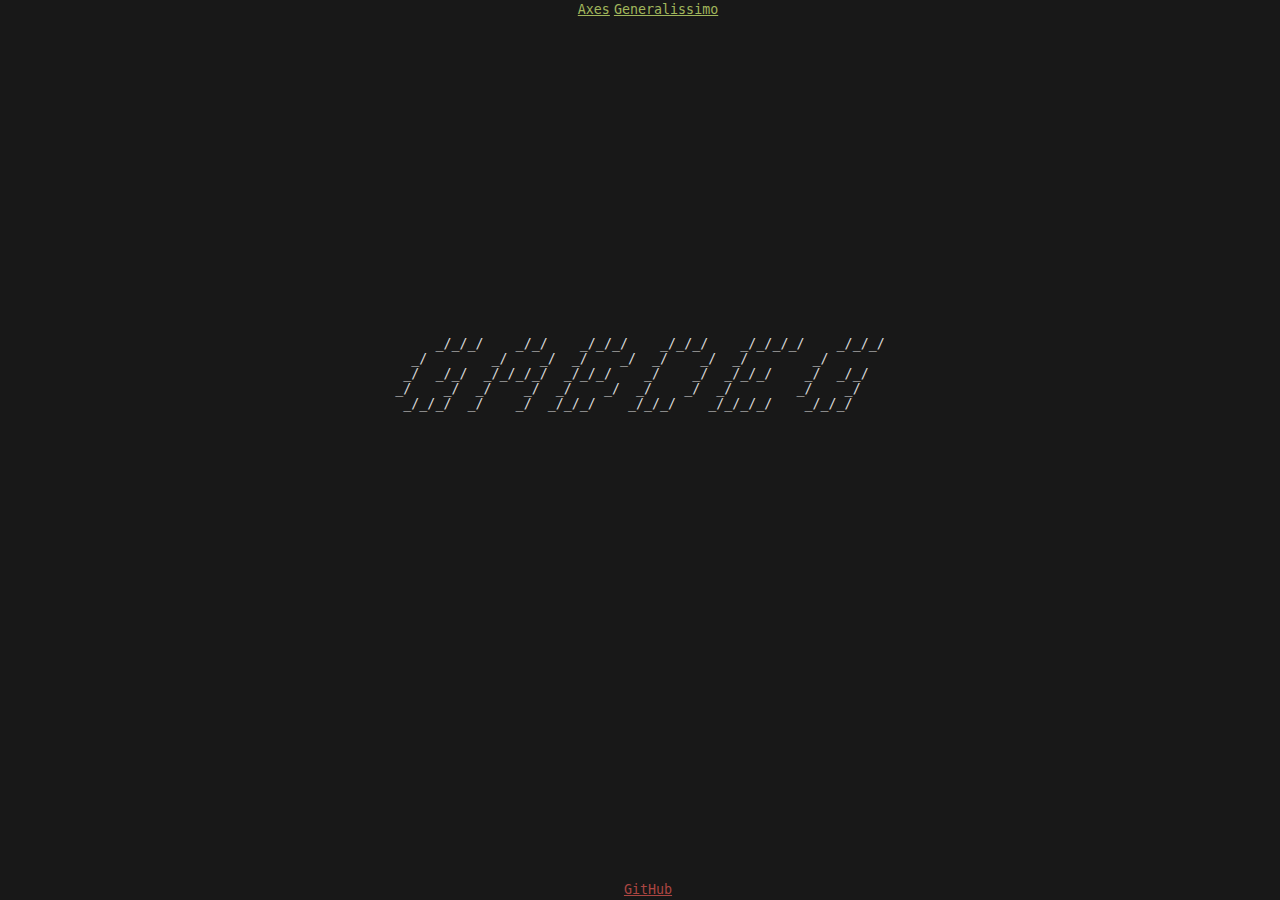
<file: index.html>
<!DOCTYPE html>

<html>
    <head>
        <meta property="og:title"       content="GABDEG"/>
        <meta property="og:type"        content="website"/>
        <meta property="og:url"         content="https://gabdeg.tk"/>
        <meta property="og:image"       content="https://gabdeg.tk/preview.png"/>
        <meta property="og:description" content="That's where your money goes"/>

        <title>GABDEG</title>
        <link rel="stylesheet" href="stylesheet.css" />
        <link rel="shortcut icon" href="favicon.ico" />
        <script>
          (function(i,s,o,g,r,a,m){i['GoogleAnalyticsObject']=r;i[r]=i[r]||function(){
          (i[r].q=i[r].q||[]).push(arguments)},i[r].l=1*new Date();a=s.createElement(o),
          m=s.getElementsByTagName(o)[0];a.async=1;a.src=g;m.parentNode.insertBefore(a,m)
          })(window,document,'script','https://www.google-analytics.com/analytics.js','ga');

          ga('create', 'UA-84362819-1', 'auto');
          ga('send', 'pageview');

        </script>
    </head>
    <body>

<div id="top">
    <a href="/axes">Axes</a>
    <a href="/generalissimo">Generalissimo</a>
</div>
<div id="logo"><pre>      _/_/_/    _/_/    _/_/_/    _/_/_/    _/_/_/_/    _/_/_/ 
   _/        _/    _/  _/    _/  _/    _/  _/        _/        
  _/  _/_/  _/_/_/_/  _/_/_/    _/    _/  _/_/_/    _/  _/_/   
 _/    _/  _/    _/  _/    _/  _/    _/  _/        _/    _/    
  _/_/_/  _/    _/  _/_/_/    _/_/_/    _/_/_/_/    _/_/_/     </pre>
</div>

<div id="bottom">
    <a href="https://github.com/gabdeg-studios">GitHub</a>
</div>

    </body>
</html>
</file>
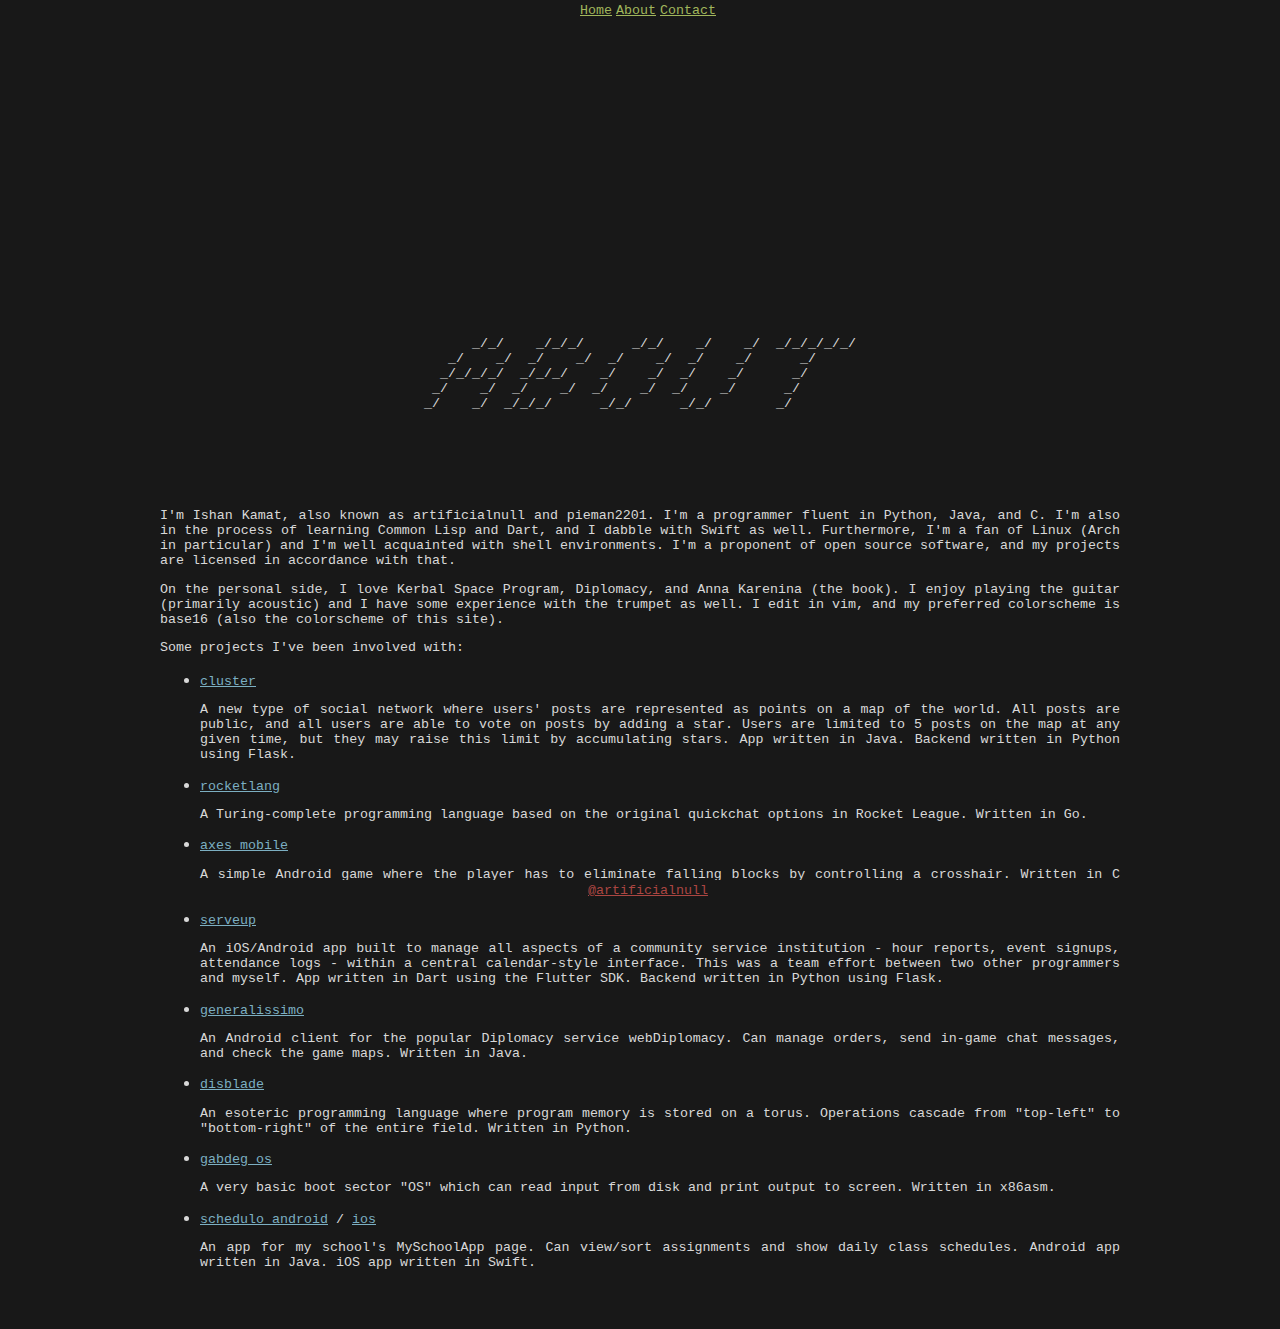
<file: about/index.html>
<!DOCTYPE html>

<html>
    <head>
        <meta property="og:title"       content="GABDEG"/>
        <meta property="og:type"        content="website"/>
        <meta property="og:url"         content="https://gabdeg.tk"/>
        <meta property="og:image"       content="https://gabdeg.tk/preview.png"/>
        <meta property="og:description" content="That's where your money goes"/>

        <title>GABDEG</title>
        <link rel="stylesheet" href="/stylesheet.css" />
        <link rel="shortcut icon" href="/favicon.ico" />
        <script>
          (function(i,s,o,g,r,a,m){i['GoogleAnalyticsObject']=r;i[r]=i[r]||function(){
          (i[r].q=i[r].q||[]).push(arguments)},i[r].l=1*new Date();a=s.createElement(o),
          m=s.getElementsByTagName(o)[0];a.async=1;a.src=g;m.parentNode.insertBefore(a,m)
          })(window,document,'script','https://www.google-analytics.com/analytics.js','ga');

          ga('create', 'UA-84362819-1', 'auto');
          ga('send', 'pageview');

        </script>
    </head>
    <body>

<div id="top">
    <a href="/">Home</a>
    <a href="/about">About</a>
    <a href="/contact">Contact</a>
</div>

<div id="logo"><pre>
      _/_/    _/_/_/      _/_/    _/    _/  _/_/_/_/_/
   _/    _/  _/    _/  _/    _/  _/    _/      _/     
  _/_/_/_/  _/_/_/    _/    _/  _/    _/      _/      
 _/    _/  _/    _/  _/    _/  _/    _/      _/       
_/    _/  _/_/_/      _/_/      _/_/        _/        
</pre>
<div id="content">
<p>I'm Ishan Kamat, also known as artificialnull and pieman2201. I'm a programmer fluent in Python, Java, and C. I'm also in the process of learning Common Lisp and Dart, and I dabble with Swift as well. Furthermore, I'm a fan of Linux (Arch in particular) and I'm well acquainted with shell environments. I'm a proponent of open source software, and my projects are licensed in accordance with that.</p>
<p>On the personal side, I love Kerbal Space Program, Diplomacy, and Anna Karenina (the book). I enjoy playing the guitar (primarily acoustic) and I have some experience with the trumpet as well. I edit in vim, and my preferred colorscheme is base16 (also the colorscheme of this site).</p>
<p>Some projects I've been involved with:</p>
<ul>
    <li>
        <a href="https://github.com/artificialnull/cluster">cluster</a>
        <p>A new type of social network where users' posts are represented as points on a map of the world. All posts are public, and all users are able to vote on posts by adding a star. Users are limited to 5 posts on the map at any given time, but they may raise this limit by accumulating stars. App written in Java. Backend written in Python using Flask.</p>
    </li>
    <li>
        <a href="https://github.com/artificialnull/rocketlang">rocketlang</a>
        <p>A Turing-complete programming language based on the original quickchat options in Rocket League. Written in Go.</p>
    </li>
    <li>
        <a href="https://github.com/gabdeg-studios/axes-mobile">axes mobile</a>
        <p>A simple Android game where the player has to eliminate falling blocks by controlling a crosshair. Written in C using SDL and the Android NDK.</p>
    </li>
    <li>
        <a href="https://gitlab.com/BackBahrdigans/ServeUp">serveup</a>
        <p>An iOS/Android app built to manage all aspects of a community service institution - hour reports, event signups, attendance logs - within a central calendar-style interface. This was a team effort between two other programmers and myself. App written in Dart using the Flutter SDK. Backend written in Python using Flask.</p>
    </li>
    <li>
        <a href="https://github.com/artificialnull/generalissimo">generalissimo</a>
        <p>An Android client for the popular Diplomacy service webDiplomacy. Can manage orders, send in-game chat messages, and check the game maps. Written in Java.</p>
    </li>
    <li>
        <a href="https://github.com/artificialnull/disblade">disblade</a>
        <p>An esoteric programming language where program memory is stored on a torus. Operations cascade from "top-left" to "bottom-right" of the entire field. Written in Python.
        </p>
    </li>
    <li>
        <a href="https://gitlab.com/artificialnull/gabdeg-os">gabdeg os</a>
        <p>A very basic boot sector "OS" which can read input from disk and print output to screen. Written in x86asm.
        </p>
    </li>
    <li>
        <p><a href="https://github.com/artificialnull/sjsapp">schedulo android</a> / <a href="https://github.com/artificialnull/sjsapp-ios">ios</a></p>
        <p>An app for my school's MySchoolApp page. Can view/sort assignments and show daily class schedules. Android app written in Java. iOS app written in Swift.</p>
    </li>
</ul>
</div>
</div>

<div id="bottom">
    <a href="/creator">@artificialnull</a>
</div>


    </body>
</html>
</file>
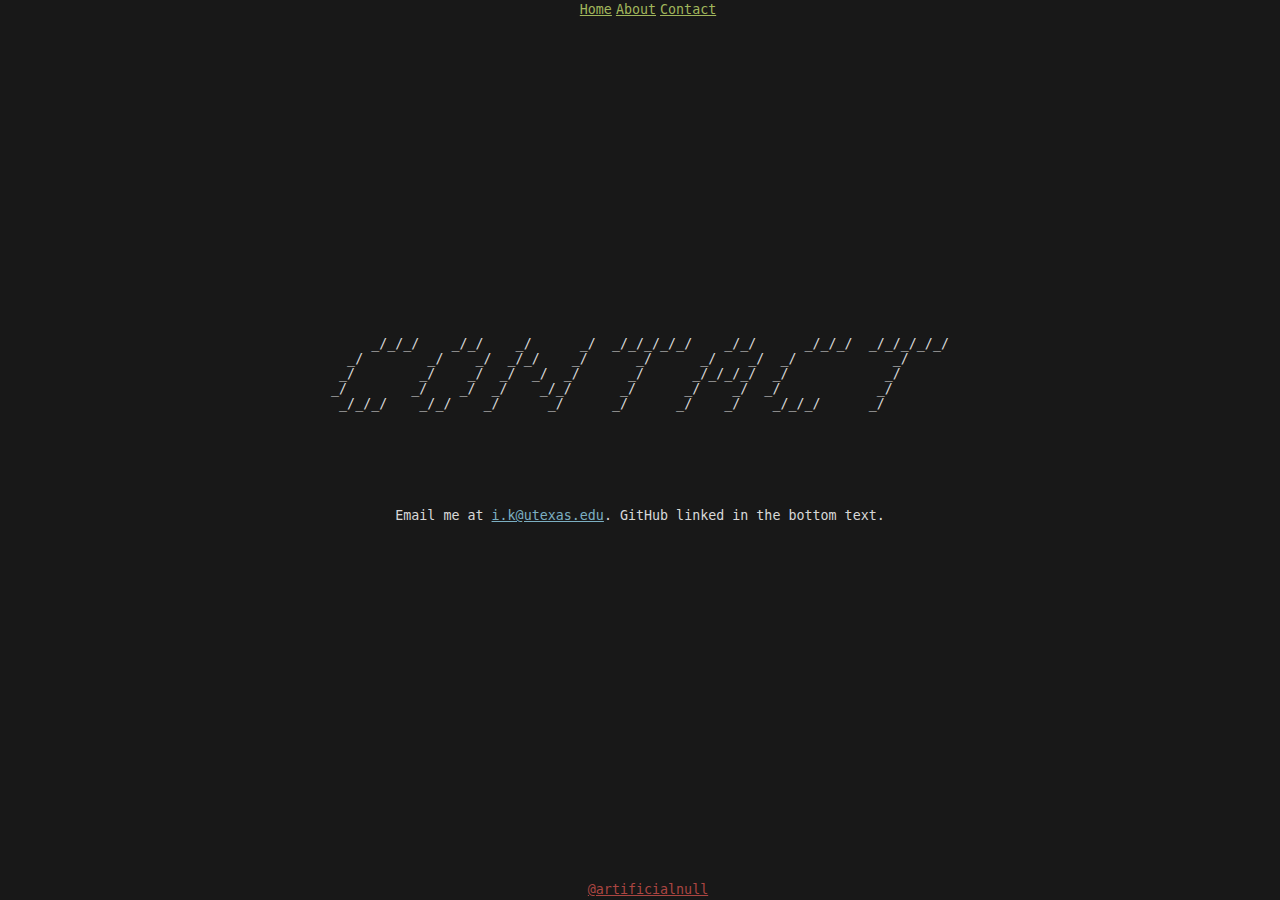
<file: contact/index.html>
<!DOCTYPE html>

<html>
    <head>
        <meta property="og:title"       content="GABDEG"/>
        <meta property="og:type"        content="website"/>
        <meta property="og:url"         content="https://gabdeg.tk"/>
        <meta property="og:image"       content="https://gabdeg.tk/preview.png"/>
        <meta property="og:description" content="That's where your money goes"/>

        <title>GABDEG</title>
        <link rel="stylesheet" href="/stylesheet.css" />
        <link rel="shortcut icon" href="/favicon.ico" />
        <script>
          (function(i,s,o,g,r,a,m){i['GoogleAnalyticsObject']=r;i[r]=i[r]||function(){
          (i[r].q=i[r].q||[]).push(arguments)},i[r].l=1*new Date();a=s.createElement(o),
          m=s.getElementsByTagName(o)[0];a.async=1;a.src=g;m.parentNode.insertBefore(a,m)
          })(window,document,'script','https://www.google-analytics.com/analytics.js','ga');

          ga('create', 'UA-84362819-1', 'auto');
          ga('send', 'pageview');

        </script>
    </head>
    <body>

<div id="top">
    <a href="/">Home</a>
    <a href="/about">About</a>
    <a href="/contact">Contact</a>
</div>
<div id="logo"><pre>
     _/_/_/    _/_/    _/      _/  _/_/_/_/_/    _/_/      _/_/_/  _/_/_/_/_/
  _/        _/    _/  _/_/    _/      _/      _/    _/  _/            _/     
 _/        _/    _/  _/  _/  _/      _/      _/_/_/_/  _/            _/      
_/        _/    _/  _/    _/_/      _/      _/    _/  _/            _/       
 _/_/_/    _/_/    _/      _/      _/      _/    _/    _/_/_/      _/        
</pre>
<div id="content">
    <p style="text-align: center">Email me at <a href="mailto:i.k@utexas.edu">i.k@utexas.edu</a>. GitHub linked in the bottom text.</p>
</div>
</div>
<div id="bottom">
    <a href="/creator">@artificialnull</a>
</div>


    </body>
</html>
</file>
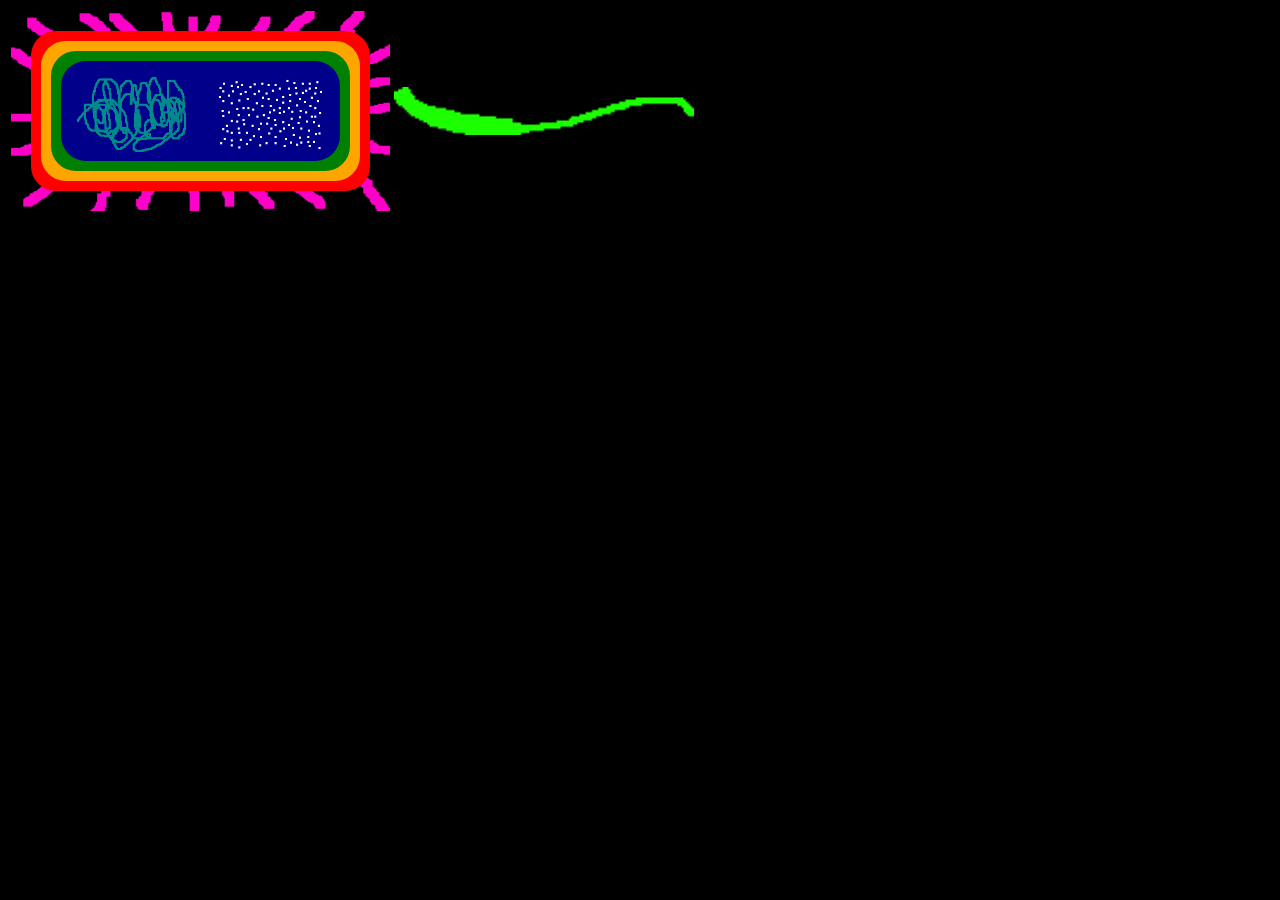
<file: prok/index.html>
<html>
    <body style="background-color:black">
        <div style="margin:auto;">
            <table>
                <tr>
                    <th>
                        <div style="background:url(pili.png);padding:20px;background-repeat: no-repeat; background-size: 100% 100%; z-index: 1" onclick="alert('pili: used to attach the cell to surfaces')">
                            <div style="border-radius: 25px; border: 10px solid red; background-color:red; z-index: 20" onclick="alert('capsule: used as a layer of physical defense'); event.stopPropagation();">
                                <div style="border-radius: 25px; border: 10px solid orange; background-color: orange" onclick="alert('cell wall: protects the cell and gives it shape'); event.stopPropagation();">
                                    <div style="border-radius: 25px; border: 10px solid green; background-color: green" onclick="alert('plasma membrane: gives the cell selective permeability'); event.stopPropagation();">
                                        <div style="border-radius: 25px; background-color: darkblue; width: 100%; height: 100px" onclick="alert('cytoplasm: containes important cell functions (enzymes, macromolecules)'); event.stopPropagation();">
                                            <table><tr>
                                                <th><img src="nucleoid.png" style="max-height: 75px; margin:13px" onclick="alert('nucleoid DNA: genetic material for the cell'); event.stopPropagation();"/></th>
                                                <th><img src="ribo.png" style="max-height: 75px; margin:13px" onclick="alert('ribosomes: used to synthesize proteins within the cell'); event.stopPropagation();"/></th>
                                            </tr></table>
                                        </div>
                                    </div>
                                </div>
                            </div>
                        </div>
                    </th>
                    <th style="width: 300px"><img src="flag.png" width="300px" onclick="alert('flagellum: used for cell movement'); event.stopPropagation();"/></th>

            <table>
        </div>
    </body>
</html>
</file>
<file: stylesheet.css>
html {
  overflow-y: scroll;
}
body {
    background: #181818;
}

#logo p {
    color: #d8d8d8;
    font-family: monospace;
    font-size: 10pt;
    text-align: justify;
}

#logo li {
    text-align: left;
}

#logo {
    width: 100%;

    text-align: center;
    color: #d8d8d8;

    position: absolute;

/*  border: 3px green solid; */

    top: 40%;

    left: 0%;
}

#logo pre {
    font-size: 10pt;
    font-family: monospace;
    transform: translateY(-50%);
}

#content {
    width: 100%;
    margin: 60px auto 60px auto;
    max-width: 960px;
}

#bottom {
    z-index: 999;
    position: fixed;
    bottom: 0;
    width: 100%;
    height: 20px;
    background: #181818;
/*  border: 3px green solid; */
    text-align: center;
}
a {
    font-size: 10pt;
    font-family: monospace;
}
a:link {
    color: #7cafc2;
}
a:visited {
    color: #ba8baf;
}
a:hover {
    color: #7cafc2;
}
a:active {
    color: #7cafc2;
}

#top a {
    color: #a1b65c;
}

#bottom a {
    color: #ab4642;
}

#top {
    z-index: 999;
    position: fixed;
    top: 0;
    width: 100%;
    height: 20px;
    text-align: center;
    background: #181818;
}
</file>
